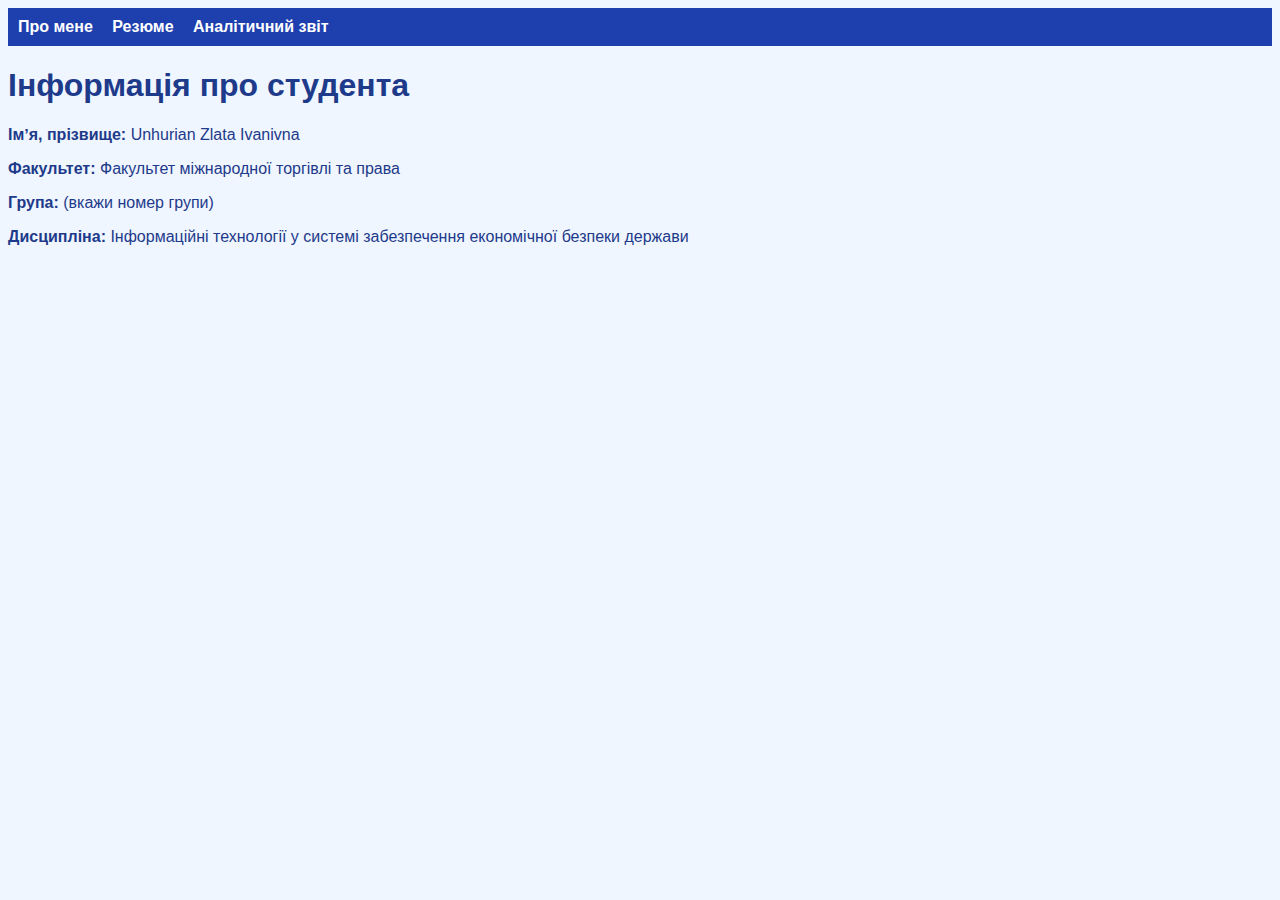
<file: USA_site_Unhurian_Zlata/index.html>
<!DOCTYPE html>
<html lang="uk">
<head>
<meta charset="UTF-8">
<title>Про мене</title>
<link rel="stylesheet" href="style.css">
</head>
<body>
<nav>
<a href="index.html">Про мене</a>
<a href="resume.html">Резюме</a>
<a href="report.html">Аналітичний звіт</a>
</nav>

<h1>Інформація про студента</h1>
<p><strong>Імʼя, прізвище:</strong> Unhurian Zlata Ivanivna</p>
<p><strong>Факультет:</strong> Факультет міжнародної торгівлі та права</p>
<p><strong>Група:</strong> (вкажи номер групи)</p>
<p><strong>Дисципліна:</strong> Інформаційні технології у системі забезпечення економічної безпеки держави</p>
</body>
</html>
</file>
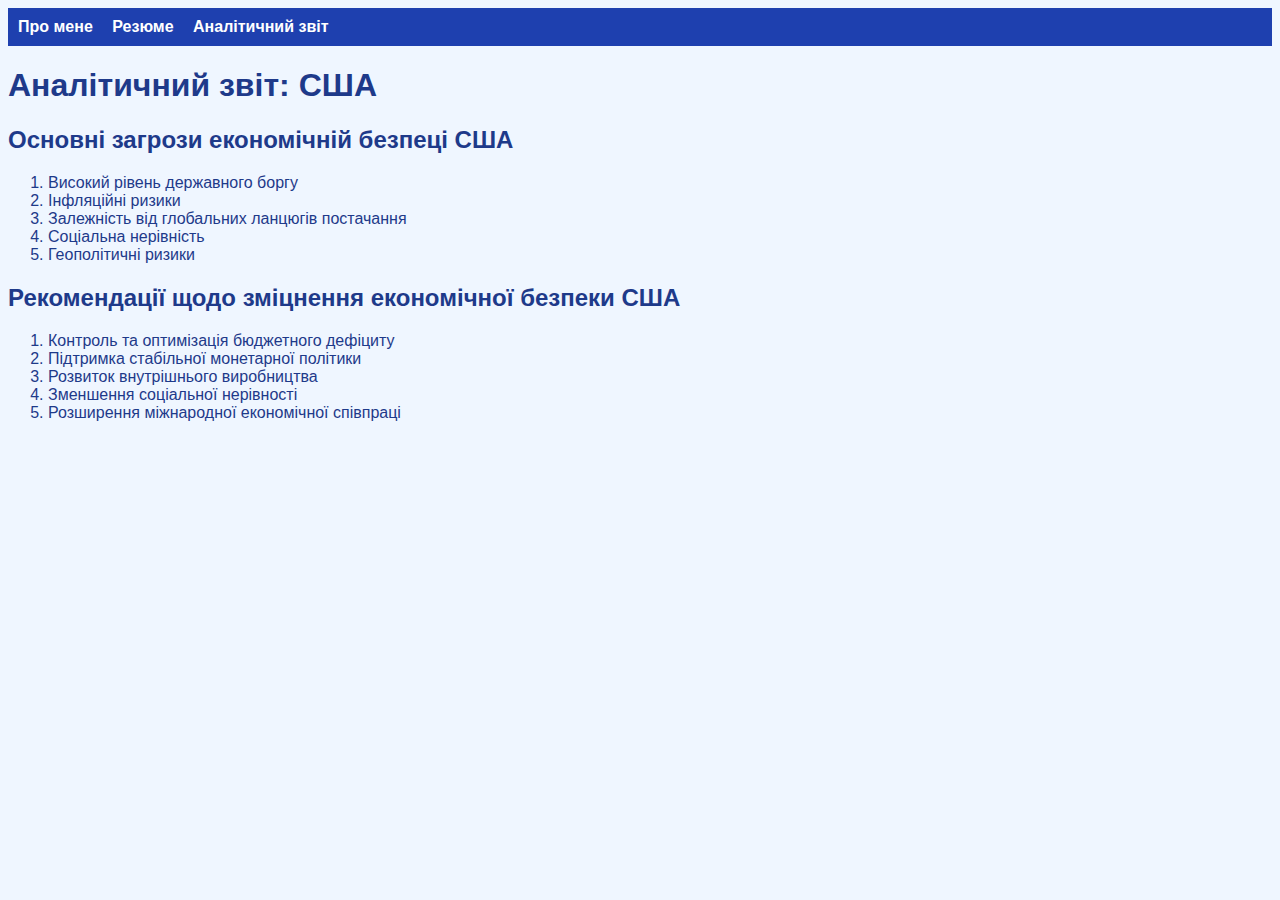
<file: USA_site_Unhurian_Zlata/report.html>
<!DOCTYPE html>
<html lang="uk">
<head>
<meta charset="UTF-8">
<title>Аналітичний звіт США</title>
<link rel="stylesheet" href="style.css">
</head>
<body>
<nav>
<a href="index.html">Про мене</a>
<a href="resume.html">Резюме</a>
<a href="report.html">Аналітичний звіт</a>
</nav>

<h1>Аналітичний звіт: США</h1>

<h2>Основні загрози економічній безпеці США</h2>
<ol>
<li>Високий рівень державного боргу</li>
<li>Інфляційні ризики</li>
<li>Залежність від глобальних ланцюгів постачання</li>
<li>Соціальна нерівність</li>
<li>Геополітичні ризики</li>
</ol>

<h2>Рекомендації щодо зміцнення економічної безпеки США</h2>
<ol>
<li>Контроль та оптимізація бюджетного дефіциту</li>
<li>Підтримка стабільної монетарної політики</li>
<li>Розвиток внутрішнього виробництва</li>
<li>Зменшення соціальної нерівності</li>
<li>Розширення міжнародної економічної співпраці</li>
</ol>
</body>
</html>
</file>
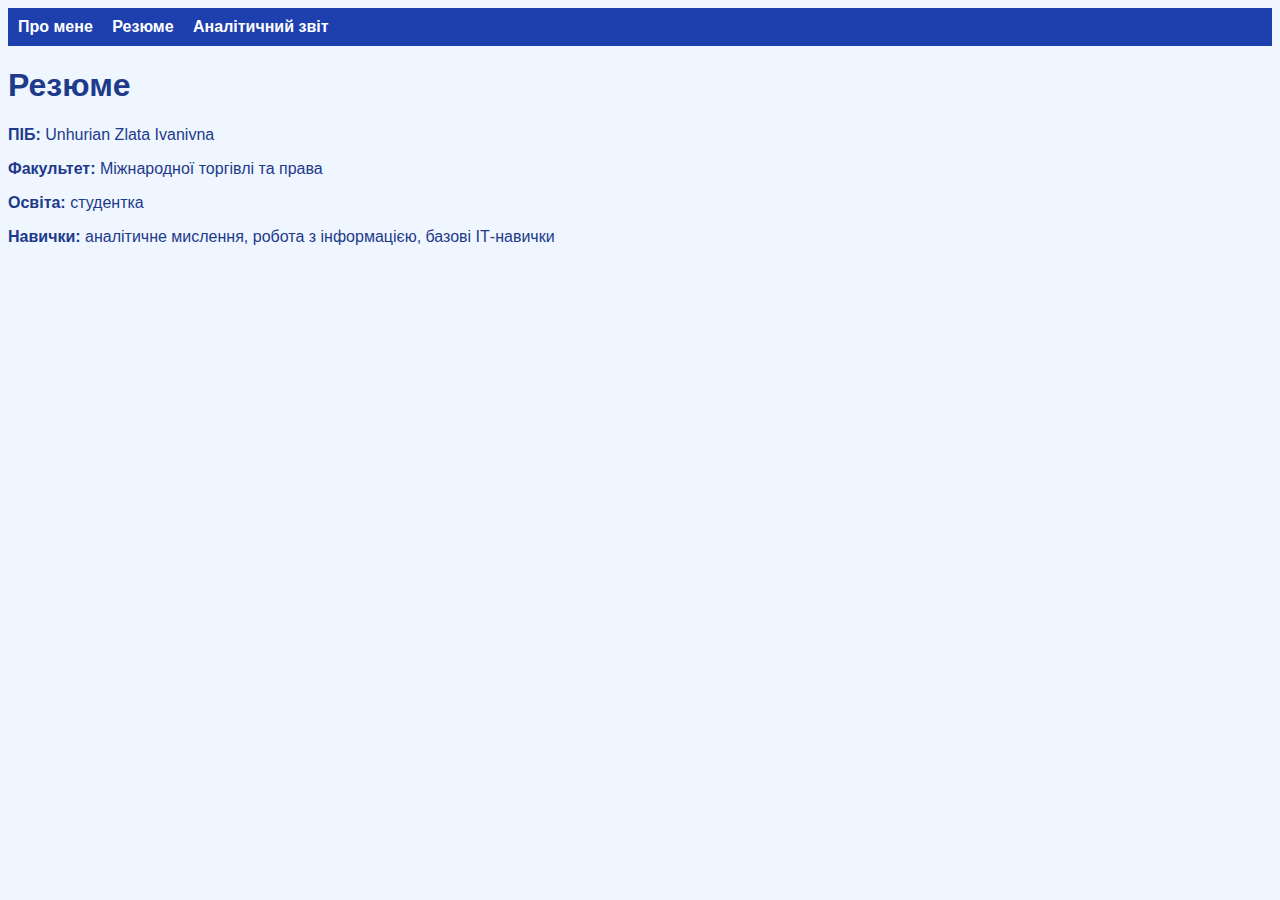
<file: USA_site_Unhurian_Zlata/resume.html>
<!DOCTYPE html>
<html lang="uk">
<head>
<meta charset="UTF-8">
<title>Резюме</title>
<link rel="stylesheet" href="style.css">
</head>
<body>
<nav>
<a href="index.html">Про мене</a>
<a href="resume.html">Резюме</a>
<a href="report.html">Аналітичний звіт</a>
</nav>

<h1>Резюме</h1>
<p><strong>ПІБ:</strong> Unhurian Zlata Ivanivna</p>
<p><strong>Факультет:</strong> Міжнародної торгівлі та права</p>
<p><strong>Освіта:</strong> студентка</p>
<p><strong>Навички:</strong> аналітичне мислення, робота з інформацією, базові ІТ-навички</p>
</body>
</html>
</file>
<file: USA_site_Unhurian_Zlata/style.css>
body {
font-family: Arial, sans-serif;
background: #eff6ff;
color: #1e3a8a;
}

nav {
background: #1e40af;
padding: 10px;
}

nav a {
color: white;
margin-right: 15px;
text-decoration: none;
font-weight: bold;
}

h1, h2 {
color: #1e3a8a;
}
</file>
